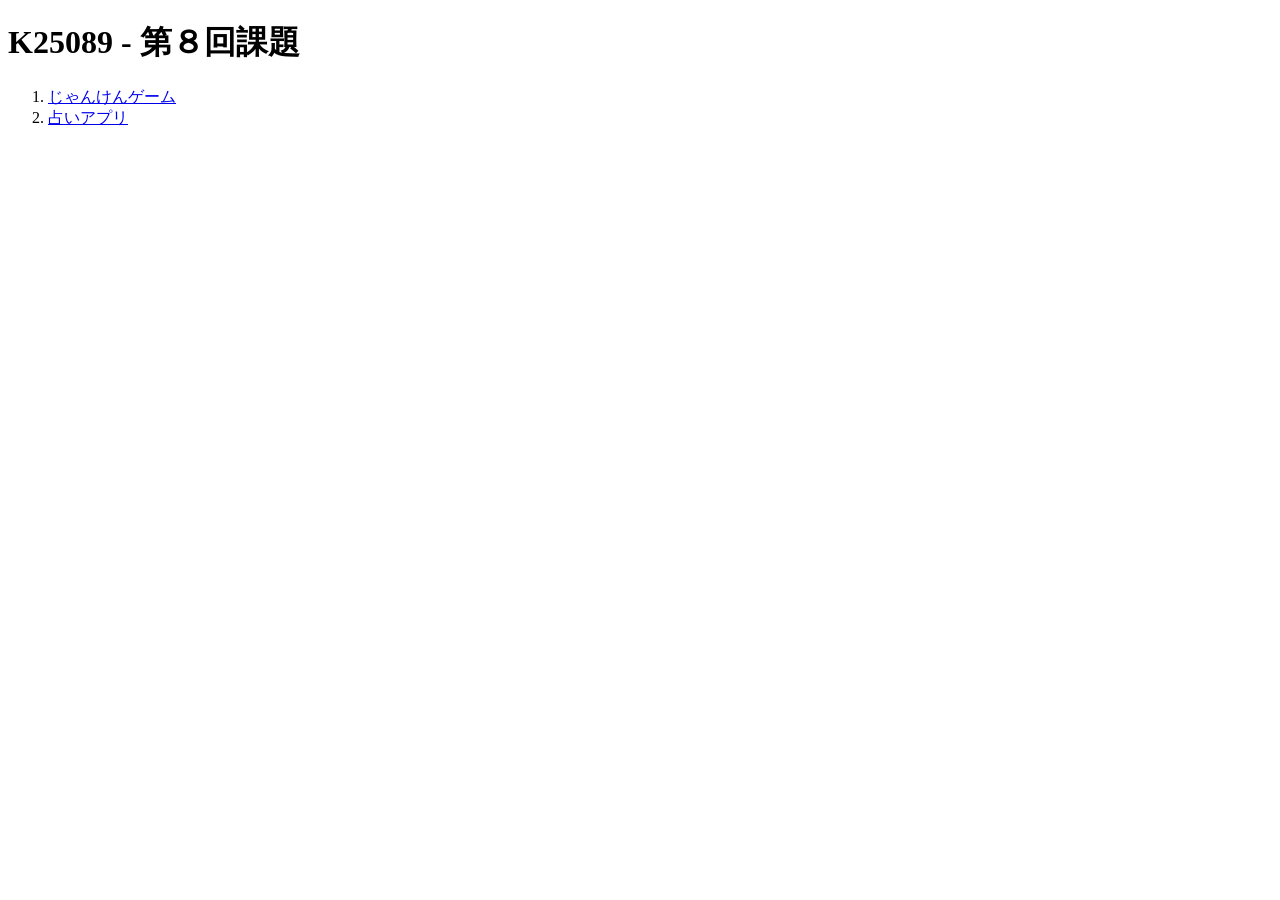
<file: templates/index.html>
<!DOCTYPE html>
<html lang="ja">
<head>
  <meta charset="UTF-8">
  <meta name="viewport" content="width=device-width, initial-scale=1.0">
  <title>第８回課題</title>
</head>
<body>
  <h1>K25089 - 第８回課題</h1>
  <ol>
    <li><a href="/janken">じゃんけんゲーム</a></li>
    <li><a href="/uranai">占いアプリ</a></li>
  </ol>
</body>
</html>
</file>
